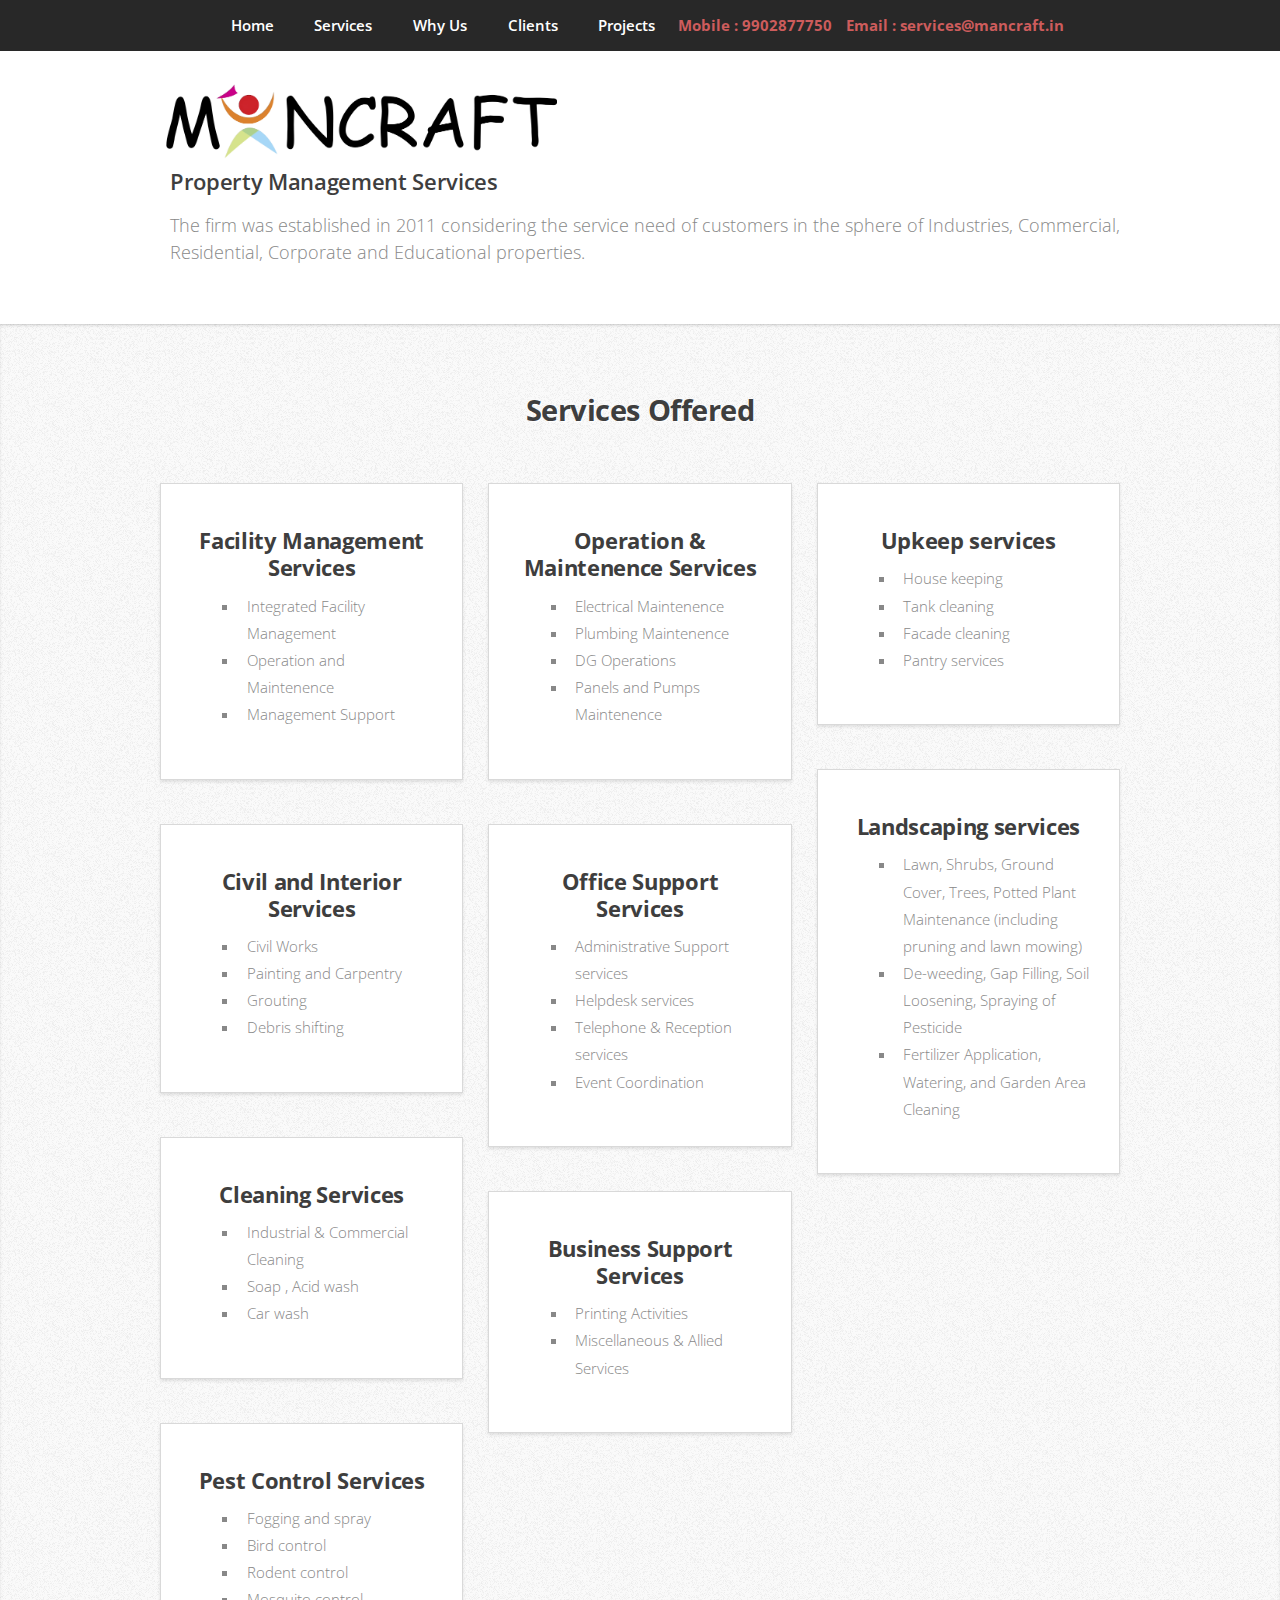
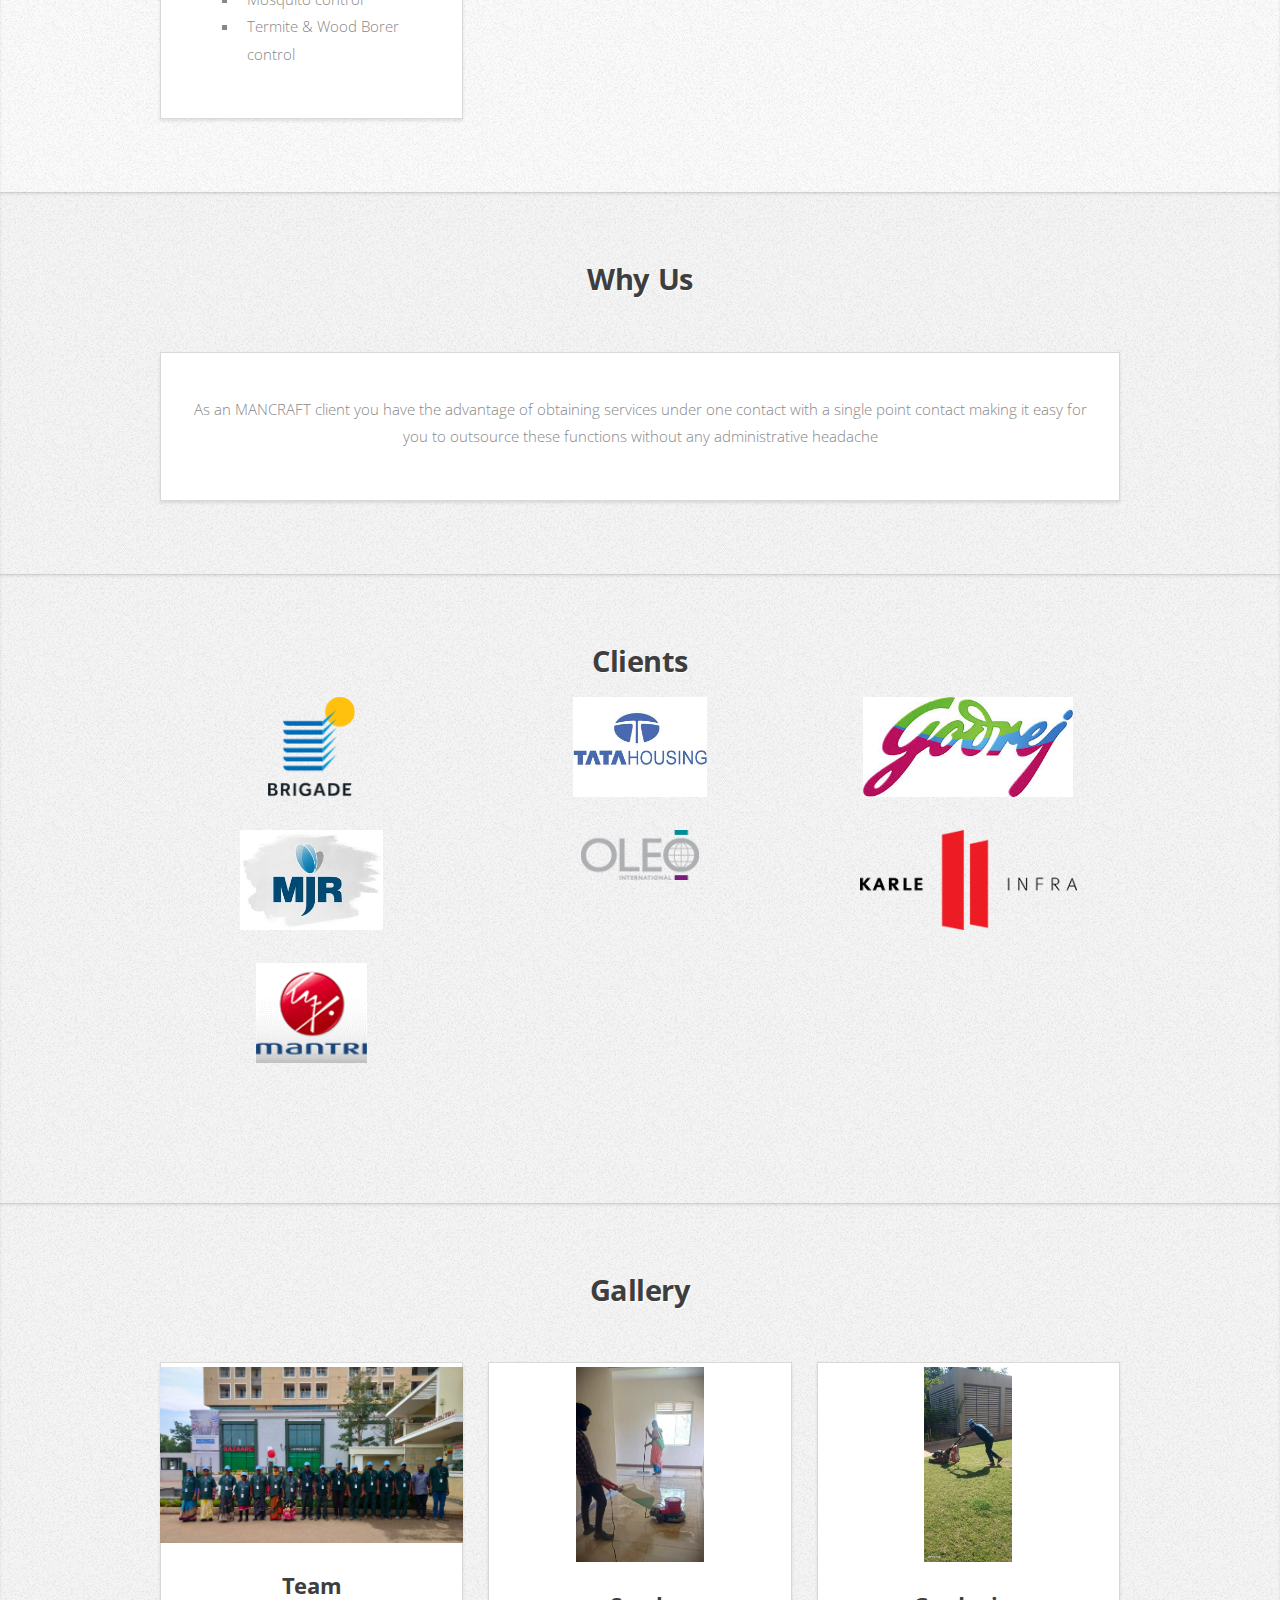
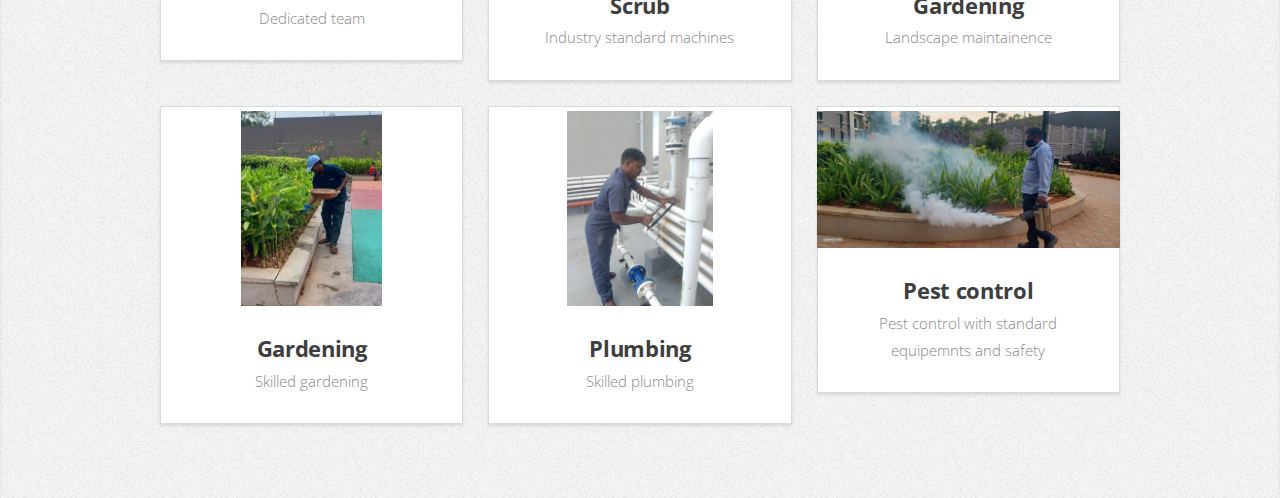
<file: index.html>
<!DOCTYPE HTML>
<!--
	Miniport by HTML5 UP
	html5up.net | @ajlkn
	Free for personal and commercial use under the CCA 3.0 license (html5up.net/license)
-->
<html>

<head>
	<title>Mancraft Property Management Services</title>
	<meta charset="utf-8" />
	<meta name="viewport" content="width=device-width, initial-scale=1, user-scalable=no" />
	<link rel="stylesheet" href="assets/css/main.css" />
	<!-- Google tag (gtag.js) -->
<script async src="https://www.googletagmanager.com/gtag/js?id=G-F5ZYDQKBVJ"></script>
<script>
  window.dataLayer = window.dataLayer || [];
  function gtag(){dataLayer.push(arguments);}
  gtag('js', new Date());

  gtag('config', 'G-F5ZYDQKBVJ');
</script>
</head>

<body class="is-preload">
	<!-- Nav -->
	<nav id="nav">

		<ul class="container">
			
			<li><a href="#Home">Home</a></li>
			<li><a href="#Services">Services</a></li>
			<li><a href="#AboutUs">Why Us</a></li>
			<li><a href="#Clients">Clients</a></li>
			<li><a href="#portfolio">Projects</a></li>
			<li>
				<div  style="font-weight: bold;color:indianred;">
					<span>Mobile : 9902877750</span>
					<span style="padding-left: 10px;">Email : services@mancraft.in</span>
				</div>
			</li>
			<li>
				
			</li>
		</ul>

	</nav>

	<!-- Home -->
	<!-- <article id="top"> -->
	<div id="Home" class="container" style="padding-top: 30px;">
		<div class="row">
			<div class="col-12 col-6-medium col-12-small">
				<img width="400px" src="images/mancraftlogo_transparent.png"
					alt="Mancraft Property Management Services" />
				<header style="padding-left: 10px;">
					<h3><strong>Property Management Services</strong></h3>
					<p>The firm was established in 2011 considering the service need of customers in the sphere of
						Industries, Commercial, Residential, Corporate and Educational properties.</p>
				</header>

			</div>
		</div>
	</div>
	<!-- </article> -->

	<!-- Work -->
	<article id="Services" class="wrapper style2">
		<div class="container">
			<header>
				<h2>Services Offered</h2>
			</header>
			<div class="row aln-left">
				<div class="col-4 col-6-medium col-12-small">
					<section class="box style1">
						<h3>Facility Management Services</h3>
						<ul class="no-bullets">
							<li>Integrated Facility Management</li>
							<li>Operation and Maintenence</li>
							<li>Management Support</li>
						</ul>
					</section>
					<section class="box style1">
						<h3>Civil and Interior Services</h3>
						<ul class="no-bullets">
							<li>Civil Works</li>
							<li>Painting and Carpentry</li>
							<li>Grouting</li>
							<li>Debris shifting</li>
						</ul>
					</section>
					<section class="box style1">
						<h3>Cleaning Services</h3>
						<ul class="no-bullets">
							<li>Industrial & Commercial Cleaning</li>
							<li>Soap , Acid wash</li>
							<li>Car wash</li>
						</ul>
					</section>
					<section class="box style1">
						<h3>Pest Control Services</h3>
						<ul class="no-bullets">
							<li>Fogging and spray</li>
							<li>Bird control</li>
							<li>Rodent control</li>
							<li>Mosquito control</li>
							<li>Termite & Wood Borer control</li>
						</ul>
					</section>
				</div>
				<div class="col-4 col-6-medium col-12-small">
					<section class="box style1">
						<h3>Operation & Maintenence Services</h3>
						<ul class="no-bullets">
							<li>Electrical Maintenence</li>
							<li>Plumbing Maintenence</li>
							<li>DG Operations</li>
							<li>Panels and Pumps Maintenence</li>
						</ul>
					</section>
					<section class="box style1">
						<h3>Office Support Services</h3>
						<ul class="no-bullets">
							<li>Administrative Support services</li>
							<li>Helpdesk services</li>
							<li>Telephone & Reception services</li>
							<li>Event Coordination</li>
						</ul>
					</section>
					<section class="box style1">
						<h3>Business Support Services</h3>
						<ul class="no-bullets">
							<li>Printing Activities</li>
							<li>Miscellaneous & Allied Services</li>
						</ul>
					</section>
				</div>
				<div class="col-4 col-6-medium col-12-small">
					<section class="box style1">
						<h3>Upkeep services</h3>
						<ul class="no-bullets">
							<li>House keeping</li>
							<li>Tank cleaning</li>
							<li>Facade cleaning</li>
							<li>Pantry services</li>
						</ul>
					</section>
					<section class="box style1">
						<h3>Landscaping services</h3>
						<ul class="no-bullets">
							<li>Lawn, Shrubs, Ground Cover, Trees, Potted Plant Maintenance (including pruning and lawn mowing)</li>
							<li>De-weeding, Gap Filling, Soil Loosening, Spraying of Pesticide</li>
							<li>Fertilizer Application, Watering, and Garden Area Cleaning</li>
						</ul>
					</section>
					
				</div>
			</div>

		</div>
	</article>
	<article id="AboutUs" class="wrapper style3">
		<div class="container">
			<header>
				<h2>Why Us</h2>

			</header>
			<section class="box style1">
				<p>As an MANCRAFT client you have the advantage of obtaining services under one contact
					with a single point contact making it easy for you to outsource these functions without any
					administrative headache</p>
			</section>
		</div>

	</article>
	<article id="Clients" class="wrapper style3">
		<div class="container">
			<header>
				<h2>Clients</h2>
				<div class="row">
					<div class="col-4">
						<img height="100px" src="images/clients/brigade.png" alt="" />
					</div>
					<div class="col-4">
						<img height="100px" src="images/clients/tata.jpeg" alt="" />
					</div>
					<div class="col-4">
						<img height="100px" src="images/clients/godrej.jpeg" alt="" />
					</div>
					<div class="col-4">
						<img height="100px" src="images/clients/mjr.jpeg" alt="" />
					</div>
					<div class="col-4">
						<img height="50px" src="images/clients/oleo.png" alt="" />
					</div>
					<div class="col-4">
						<img height="100px" src="images/clients/karle.png" alt="" />
					</div>
					<div class="col-4">
						<img height="100px" src="images/clients/mantri.gif" alt="" />
					</div>
				</div>
			</header>
		</div>
	</article>
	<!-- Portfolio -->
	<article id="portfolio" class="wrapper style3">
		<div class="container">
			<header>
				<h2>Gallery</h2>
				<p></p>
			</header>
			<div class="row">
				<div class="col-4 col-6-medium col-12-small">
					<article class="box style2">
						<a href="#" class="image featured"><img class="imgfit" src="images/gallery/team.jpg" alt="" /></a>
						<h3><a href="#">Team</a></h3>
						<p>Dedicated team</p>
					</article>
				</div>
				<div class="col-4 col-6-medium col-12-small">
					<article class="box style2">
						<a  href="#" class="image featured"><img  class="imgfit" src="images/gallery/scrub.jpg" alt="" /></a>
						<h3><a href="#">Scrub</a></h3>
						<p>Industry standard machines</p>
					</article>
				</div>
				<div class="col-4 col-6-medium col-12-small">
					<article class="box style2">
						<a href="#" class="image featured"><img class="imgfit" src="images/gallery/gardening.jpg" alt="" /></a>
						<h3><a href="#">Gardening</a></h3>
						<p>Landscape maintainence</p>
					</article>
				</div>
				<div class="col-4 col-6-medium col-12-small">
					<article class="box style2">
						<a href="#" class="image featured"><img class="imgfit" src="images/gallery//gardening-2.jpg" alt="" /></a>
						<h3><a href="#">Gardening</a></h3>
						<p>Skilled gardening</p>
					</article>
				</div>
				<div class="col-4 col-6-medium col-12-small">
					<article class="box style2">
						<a href="#" class="image featured"><img class="imgfit" src="images/gallery/plumbing.jpg" alt="" /></a>
						<h3><a href="#">Plumbing</a></h3>
						<p>Skilled plumbing</p>
					</article>
				</div>
				<div class="col-4 col-6-medium col-12-small">
					<article class="box style2">
						<a href="#" class="image featured"><img class="imgfit" src="images/gallery/pestcontrol.jpg" alt="" /></a>
						<h3><a href="#">Pest control</a></h3>
						<p>Pest control with standard equipemnts and safety</p>
					</article>
				</div>
			</div>
		</div>
	</article>


	<!-- Scripts -->
	<script src="assets/js/jquery.min.js"></script>
	<script src="assets/js/jquery.scrolly.min.js"></script>
	<script src="assets/js/browser.min.js"></script>
	<script src="assets/js/breakpoints.min.js"></script>
	<script src="assets/js/util.js"></script>
	<script src="assets/js/main.js"></script>

</body>

</html>
</file>
<file: assets/css/main.css>
@import url("https://fonts.googleapis.com/css?family=Open+Sans:300,300italic,600,600italic,700");
@import url("fontawesome-all.min.css");

/*
	Miniport by HTML5 UP
	html5up.net | @ajlkn
	Free for personal and commercial use under the CCA 3.0 license (html5up.net/license)
*/

html, body, div, span, applet, object,
iframe, h1, h2, h3, h4, h5, h6, p, blockquote,
pre, a, abbr, acronym, address, big, cite,
code, del, dfn, em, img, ins, kbd, q, s, samp,
small, strike, strong, sub, sup, tt, var, b,
u, i, center, dl, dt, dd, ol, ul, li, fieldset,
form, label, legend, table, caption, tbody,
tfoot, thead, tr, th, td, article, aside,
canvas, details, embed, figure, figcaption,
footer, header, hgroup, menu, nav, output, ruby,
section, summary, time, mark, audio, video {
	margin: 0;
	padding: 0;
	border: 0;
	font-size: 100%;
	font: inherit;
	vertical-align: baseline;}

article, aside, details, figcaption, figure,
footer, header, hgroup, menu, nav, section {
	display: block;}

body {
	line-height: 1;
}

ol, ul {
	list-style: none;
}

blockquote, q {
	quotes: none;
}

	blockquote:before, blockquote:after, q:before, q:after {
		content: '';
		content: none;
	}

table {
	border-collapse: collapse;
	border-spacing: 0;
}

body {
	-webkit-text-size-adjust: none;
}

mark {
	background-color: transparent;
	color: inherit;
}

input::-moz-focus-inner {
	border: 0;
	padding: 0;
}

input, select, textarea {
	-moz-appearance: none;
	-webkit-appearance: none;
	-ms-appearance: none;
	appearance: none;
}

/* Basic */

	html {
		box-sizing: border-box;
	}

	*, *:before, *:after {
		box-sizing: inherit;
	}

	body {
		padding-top: 3.5em;
	}

		body.is-preload *, body.is-preload *:before, body.is-preload *:after {
			-moz-animation: none !important;
			-webkit-animation: none !important;
			-ms-animation: none !important;
			animation: none !important;
			-moz-transition: none !important;
			-webkit-transition: none !important;
			-ms-transition: none !important;
			transition: none !important;
		}

	body, input, textarea, select {
		font-family: 'Open Sans', sans-serif;
		line-height: 1.85em;
		color: #888;
		font-weight: 300;
		font-size: 13pt;
	}

	a {
		-moz-transition: color .2s ease-in-out;
		-webkit-transition: color .2s ease-in-out;
		-ms-transition: color .2s ease-in-out;
		transition: color .2s ease-in-out;
		color: #43B3E0;
		text-decoration: underline;
	}

		a:hover {
			color: #43bff0 !important;
		}

		a img {
			border: 0;
		}

	b, strong {
		font-weight: 600;
		color: #3e3e3e;
	}

	i, em {
		font-style: italic;
	}

	sub {
		position: relative;
		top: 0.5em;
		font-size: 0.8em;
	}

	sup {
		position: relative;
		top: -0.5em;
		font-size: 0.8em;
	}

	blockquote {
		border-left: solid 0.75em #eee;
		padding: 1em 0 1em 1.5em;
		font-style: italic;
	}

	h1, h2, h3, h4, h5, h6 {
		color: #3e3e3e;
		margin: 0 0 0.75em 0;
	}

	h1 a, h2 a, h3 a, h4 a, h5 a, h6 a {
		text-decoration: none;
		color: inherit;
	}

	h2, h3, h4, h5, h6 {
		font-weight: 700;
	}

	h1 {
		font-size: 3.25em;
		letter-spacing: -0.025em;
		font-weight: 300;
	}

		h1 strong {
			font-weight: 700;
		}

	h2 {
		font-size: 2em;
		letter-spacing: -0.015em;
	}

	h3 {
		font-size: 1.5em;
		letter-spacing: -0.015em;
	}

	em, i {
		font-style: italic;
	}

	br.clear {
		clear: both;
	}

	hr {
		border: 0;
		border-top: solid 1px #444;
		border-top-color: rgba(0, 0, 0, 0.35);
		box-shadow: 0px 1px 0px 0px rgba(255, 255, 255, 0.1);
		height: 1px;
		margin: 3em 0;
	}

	p, ul, ol, dl, table {
		margin-bottom: 2em;
	}

	header {
		margin: 0 0 3em 0;
	}

		header > p {
			font-size: 1.25em;
			margin: 0;
		}

	footer {
		margin: 3em 0 0 0;
	}

		footer > p {
			font-size: 1.25em;
		}

/* Container */

	.container {
		margin: 0 auto;
		max-width: calc(100% - 50px);
		width: 1200px;
	}

		.container.medium {
			width: 900px;
		}

		@media screen and (max-width: 1680px) {

			.container {
				width: 1200px;
			}

				.container.medium {
					width: 900px;
				}

		}

		@media screen and (max-width: 1280px) {

			.container {
				width: 960px;
			}

				.container.medium {
					width: 720px;
				}

		}

		@media screen and (max-width: 980px) {

			.container {
				width: 100%;
			}

				.container.medium {
					width: 75%;
				}

		}

		@media screen and (max-width: 736px) {

			.container {
				width: 100%;
				max-width: calc(100% - 30px);
			}

				.container.medium {
					width: 100%;
				}

		}

/* Row */

	.row {
		display: flex;
		flex-wrap: wrap;
		box-sizing: border-box;
		align-items: stretch;
	}

		.row > * {
			box-sizing: border-box;
		}

		.row.gtr-uniform > * > :last-child {
			margin-bottom: 0;
		}

		.row.aln-left {
			justify-content: flex-start;
		}

		.row.aln-center {
			justify-content: center;
		}

		.row.aln-right {
			justify-content: flex-end;
		}

		.row.aln-top {
			align-items: flex-start;
		}

		.row.aln-middle {
			align-items: center;
		}

		.row.aln-bottom {
			align-items: flex-end;
		}

		.row > .imp {
			order: -1;
		}

		.row > .col-1 {
			width: 8.33333%;
		}

		.row > .off-1 {
			margin-left: 8.33333%;
		}

		.row > .col-2 {
			width: 16.66667%;
		}

		.row > .off-2 {
			margin-left: 16.66667%;
		}

		.row > .col-3 {
			width: 25%;
		}

		.row > .off-3 {
			margin-left: 25%;
		}

		.row > .col-4 {
			width: 33.33333%;
		}

		.row > .off-4 {
			margin-left: 33.33333%;
		}

		.row > .col-5 {
			width: 41.66667%;
		}

		.row > .off-5 {
			margin-left: 41.66667%;
		}

		.row > .col-6 {
			width: 50%;
		}

		.row > .off-6 {
			margin-left: 50%;
		}

		.row > .col-7 {
			width: 58.33333%;
		}

		.row > .off-7 {
			margin-left: 58.33333%;
		}

		.row > .col-8 {
			width: 66.66667%;
		}

		.row > .off-8 {
			margin-left: 66.66667%;
		}

		.row > .col-9 {
			width: 75%;
		}

		.row > .off-9 {
			margin-left: 75%;
		}

		.row > .col-10 {
			width: 83.33333%;
		}

		.row > .off-10 {
			margin-left: 83.33333%;
		}

		.row > .col-11 {
			width: 91.66667%;
		}

		.row > .off-11 {
			margin-left: 91.66667%;
		}

		.row > .col-12 {
			width: 100%;
		}

		.row > .off-12 {
			margin-left: 100%;
		}

		.row.gtr-0 {
			margin-top: 0px;
			margin-left: 0px;
		}

			.row.gtr-0 > * {
				padding: 0px 0 0 0px;
			}

			.row.gtr-0.gtr-uniform {
				margin-top: 0px;
			}

				.row.gtr-0.gtr-uniform > * {
					padding-top: 0px;
				}

		.row.gtr-25 {
			margin-top: -6.25px;
			margin-left: -6.25px;
		}

			.row.gtr-25 > * {
				padding: 6.25px 0 0 6.25px;
			}

			.row.gtr-25.gtr-uniform {
				margin-top: -6.25px;
			}

				.row.gtr-25.gtr-uniform > * {
					padding-top: 6.25px;
				}

		.row.gtr-50 {
			margin-top: -12.5px;
			margin-left: -12.5px;
		}

			.row.gtr-50 > * {
				padding: 12.5px 0 0 12.5px;
			}

			.row.gtr-50.gtr-uniform {
				margin-top: -12.5px;
			}

				.row.gtr-50.gtr-uniform > * {
					padding-top: 12.5px;
				}

		.row {
			margin-top: -25px;
			margin-left: -25px;
		}

			.row > * {
				padding: 25px 0 0 25px;
			}

			.row.gtr-uniform {
				margin-top: -25px;
			}

				.row.gtr-uniform > * {
					padding-top: 25px;
				}

		.row.gtr-150 {
			margin-top: -37.5px;
			margin-left: -37.5px;
		}

			.row.gtr-150 > * {
				padding: 37.5px 0 0 37.5px;
			}

			.row.gtr-150.gtr-uniform {
				margin-top: -37.5px;
			}

				.row.gtr-150.gtr-uniform > * {
					padding-top: 37.5px;
				}

		.row.gtr-200 {
			margin-top: -50px;
			margin-left: -50px;
		}

			.row.gtr-200 > * {
				padding: 50px 0 0 50px;
			}

			.row.gtr-200.gtr-uniform {
				margin-top: -50px;
			}

				.row.gtr-200.gtr-uniform > * {
					padding-top: 50px;
				}

		@media screen and (max-width: 1680px) {

			.row {
				display: flex;
				flex-wrap: wrap;
				box-sizing: border-box;
				align-items: stretch;
			}

				.row > * {
					box-sizing: border-box;
				}

				.row.gtr-uniform > * > :last-child {
					margin-bottom: 0;
				}

				.row.aln-left {
					justify-content: flex-start;
				}

				.row.aln-center {
					justify-content: center;
				}

				.row.aln-right {
					justify-content: flex-end;
				}

				.row.aln-top {
					align-items: flex-start;
				}

				.row.aln-middle {
					align-items: center;
				}

				.row.aln-bottom {
					align-items: flex-end;
				}

				.row > .imp-xlarge {
					order: -1;
				}

				.row > .col-1-xlarge {
					width: 8.33333%;
				}

				.row > .off-1-xlarge {
					margin-left: 8.33333%;
				}

				.row > .col-2-xlarge {
					width: 16.66667%;
				}

				.row > .off-2-xlarge {
					margin-left: 16.66667%;
				}

				.row > .col-3-xlarge {
					width: 25%;
				}

				.row > .off-3-xlarge {
					margin-left: 25%;
				}

				.row > .col-4-xlarge {
					width: 33.33333%;
				}

				.row > .off-4-xlarge {
					margin-left: 33.33333%;
				}

				.row > .col-5-xlarge {
					width: 41.66667%;
				}

				.row > .off-5-xlarge {
					margin-left: 41.66667%;
				}

				.row > .col-6-xlarge {
					width: 50%;
				}

				.row > .off-6-xlarge {
					margin-left: 50%;
				}

				.row > .col-7-xlarge {
					width: 58.33333%;
				}

				.row > .off-7-xlarge {
					margin-left: 58.33333%;
				}

				.row > .col-8-xlarge {
					width: 66.66667%;
				}

				.row > .off-8-xlarge {
					margin-left: 66.66667%;
				}

				.row > .col-9-xlarge {
					width: 75%;
				}

				.row > .off-9-xlarge {
					margin-left: 75%;
				}

				.row > .col-10-xlarge {
					width: 83.33333%;
				}

				.row > .off-10-xlarge {
					margin-left: 83.33333%;
				}

				.row > .col-11-xlarge {
					width: 91.66667%;
				}

				.row > .off-11-xlarge {
					margin-left: 91.66667%;
				}

				.row > .col-12-xlarge {
					width: 100%;
				}

				.row > .off-12-xlarge {
					margin-left: 100%;
				}

				.row.gtr-0 {
					margin-top: 0px;
					margin-left: 0px;
				}

					.row.gtr-0 > * {
						padding: 0px 0 0 0px;
					}

					.row.gtr-0.gtr-uniform {
						margin-top: 0px;
					}

						.row.gtr-0.gtr-uniform > * {
							padding-top: 0px;
						}

				.row.gtr-25 {
					margin-top: -6.25px;
					margin-left: -6.25px;
				}

					.row.gtr-25 > * {
						padding: 6.25px 0 0 6.25px;
					}

					.row.gtr-25.gtr-uniform {
						margin-top: -6.25px;
					}

						.row.gtr-25.gtr-uniform > * {
							padding-top: 6.25px;
						}

				.row.gtr-50 {
					margin-top: -12.5px;
					margin-left: -12.5px;
				}

					.row.gtr-50 > * {
						padding: 12.5px 0 0 12.5px;
					}

					.row.gtr-50.gtr-uniform {
						margin-top: -12.5px;
					}

						.row.gtr-50.gtr-uniform > * {
							padding-top: 12.5px;
						}

				.row {
					margin-top: -25px;
					margin-left: -25px;
				}

					.row > * {
						padding: 25px 0 0 25px;
					}

					.row.gtr-uniform {
						margin-top: -25px;
					}

						.row.gtr-uniform > * {
							padding-top: 25px;
						}

				.row.gtr-150 {
					margin-top: -37.5px;
					margin-left: -37.5px;
				}

					.row.gtr-150 > * {
						padding: 37.5px 0 0 37.5px;
					}

					.row.gtr-150.gtr-uniform {
						margin-top: -37.5px;
					}

						.row.gtr-150.gtr-uniform > * {
							padding-top: 37.5px;
						}

				.row.gtr-200 {
					margin-top: -50px;
					margin-left: -50px;
				}

					.row.gtr-200 > * {
						padding: 50px 0 0 50px;
					}

					.row.gtr-200.gtr-uniform {
						margin-top: -50px;
					}

						.row.gtr-200.gtr-uniform > * {
							padding-top: 50px;
						}

		}

		@media screen and (max-width: 1280px) {

			.row {
				display: flex;
				flex-wrap: wrap;
				box-sizing: border-box;
				align-items: stretch;
			}

				.row > * {
					box-sizing: border-box;
				}

				.row.gtr-uniform > * > :last-child {
					margin-bottom: 0;
				}

				.row.aln-left {
					justify-content: flex-start;
				}

				.row.aln-center {
					justify-content: center;
				}

				.row.aln-right {
					justify-content: flex-end;
				}

				.row.aln-top {
					align-items: flex-start;
				}

				.row.aln-middle {
					align-items: center;
				}

				.row.aln-bottom {
					align-items: flex-end;
				}

				.row > .imp-large {
					order: -1;
				}

				.row > .col-1-large {
					width: 8.33333%;
				}

				.row > .off-1-large {
					margin-left: 8.33333%;
				}

				.row > .col-2-large {
					width: 16.66667%;
				}

				.row > .off-2-large {
					margin-left: 16.66667%;
				}

				.row > .col-3-large {
					width: 25%;
				}

				.row > .off-3-large {
					margin-left: 25%;
				}

				.row > .col-4-large {
					width: 33.33333%;
				}

				.row > .off-4-large {
					margin-left: 33.33333%;
				}

				.row > .col-5-large {
					width: 41.66667%;
				}

				.row > .off-5-large {
					margin-left: 41.66667%;
				}

				.row > .col-6-large {
					width: 50%;
				}

				.row > .off-6-large {
					margin-left: 50%;
				}

				.row > .col-7-large {
					width: 58.33333%;
				}

				.row > .off-7-large {
					margin-left: 58.33333%;
				}

				.row > .col-8-large {
					width: 66.66667%;
				}

				.row > .off-8-large {
					margin-left: 66.66667%;
				}

				.row > .col-9-large {
					width: 75%;
				}

				.row > .off-9-large {
					margin-left: 75%;
				}

				.row > .col-10-large {
					width: 83.33333%;
				}

				.row > .off-10-large {
					margin-left: 83.33333%;
				}

				.row > .col-11-large {
					width: 91.66667%;
				}

				.row > .off-11-large {
					margin-left: 91.66667%;
				}

				.row > .col-12-large {
					width: 100%;
				}

				.row > .off-12-large {
					margin-left: 100%;
				}

				.row.gtr-0 {
					margin-top: 0px;
					margin-left: 0px;
				}

					.row.gtr-0 > * {
						padding: 0px 0 0 0px;
					}

					.row.gtr-0.gtr-uniform {
						margin-top: 0px;
					}

						.row.gtr-0.gtr-uniform > * {
							padding-top: 0px;
						}

				.row.gtr-25 {
					margin-top: -6.25px;
					margin-left: -6.25px;
				}

					.row.gtr-25 > * {
						padding: 6.25px 0 0 6.25px;
					}

					.row.gtr-25.gtr-uniform {
						margin-top: -6.25px;
					}

						.row.gtr-25.gtr-uniform > * {
							padding-top: 6.25px;
						}

				.row.gtr-50 {
					margin-top: -12.5px;
					margin-left: -12.5px;
				}

					.row.gtr-50 > * {
						padding: 12.5px 0 0 12.5px;
					}

					.row.gtr-50.gtr-uniform {
						margin-top: -12.5px;
					}

						.row.gtr-50.gtr-uniform > * {
							padding-top: 12.5px;
						}

				.row {
					margin-top: -25px;
					margin-left: -25px;
				}

					.row > * {
						padding: 25px 0 0 25px;
					}

					.row.gtr-uniform {
						margin-top: -25px;
					}

						.row.gtr-uniform > * {
							padding-top: 25px;
						}

				.row.gtr-150 {
					margin-top: -37.5px;
					margin-left: -37.5px;
				}

					.row.gtr-150 > * {
						padding: 37.5px 0 0 37.5px;
					}

					.row.gtr-150.gtr-uniform {
						margin-top: -37.5px;
					}

						.row.gtr-150.gtr-uniform > * {
							padding-top: 37.5px;
						}

				.row.gtr-200 {
					margin-top: -50px;
					margin-left: -50px;
				}

					.row.gtr-200 > * {
						padding: 50px 0 0 50px;
					}

					.row.gtr-200.gtr-uniform {
						margin-top: -50px;
					}

						.row.gtr-200.gtr-uniform > * {
							padding-top: 50px;
						}

		}

		@media screen and (max-width: 980px) {

			.row {
				display: flex;
				flex-wrap: wrap;
				box-sizing: border-box;
				align-items: stretch;
			}

				.row > * {
					box-sizing: border-box;
				}

				.row.gtr-uniform > * > :last-child {
					margin-bottom: 0;
				}

				.row.aln-left {
					justify-content: flex-start;
				}

				.row.aln-center {
					justify-content: center;
				}

				.row.aln-right {
					justify-content: flex-end;
				}

				.row.aln-top {
					align-items: flex-start;
				}

				.row.aln-middle {
					align-items: center;
				}

				.row.aln-bottom {
					align-items: flex-end;
				}

				.row > .imp-medium {
					order: -1;
				}

				.row > .col-1-medium {
					width: 8.33333%;
				}

				.row > .off-1-medium {
					margin-left: 8.33333%;
				}

				.row > .col-2-medium {
					width: 16.66667%;
				}

				.row > .off-2-medium {
					margin-left: 16.66667%;
				}

				.row > .col-3-medium {
					width: 25%;
				}

				.row > .off-3-medium {
					margin-left: 25%;
				}

				.row > .col-4-medium {
					width: 33.33333%;
				}

				.row > .off-4-medium {
					margin-left: 33.33333%;
				}

				.row > .col-5-medium {
					width: 41.66667%;
				}

				.row > .off-5-medium {
					margin-left: 41.66667%;
				}

				.row > .col-6-medium {
					width: 50%;
				}

				.row > .off-6-medium {
					margin-left: 50%;
				}

				.row > .col-7-medium {
					width: 58.33333%;
				}

				.row > .off-7-medium {
					margin-left: 58.33333%;
				}

				.row > .col-8-medium {
					width: 66.66667%;
				}

				.row > .off-8-medium {
					margin-left: 66.66667%;
				}

				.row > .col-9-medium {
					width: 75%;
				}

				.row > .off-9-medium {
					margin-left: 75%;
				}

				.row > .col-10-medium {
					width: 83.33333%;
				}

				.row > .off-10-medium {
					margin-left: 83.33333%;
				}

				.row > .col-11-medium {
					width: 91.66667%;
				}

				.row > .off-11-medium {
					margin-left: 91.66667%;
				}

				.row > .col-12-medium {
					width: 100%;
				}

				.row > .off-12-medium {
					margin-left: 100%;
				}

				.row.gtr-0 {
					margin-top: 0px;
					margin-left: 0px;
				}

					.row.gtr-0 > * {
						padding: 0px 0 0 0px;
					}

					.row.gtr-0.gtr-uniform {
						margin-top: 0px;
					}

						.row.gtr-0.gtr-uniform > * {
							padding-top: 0px;
						}

				.row.gtr-25 {
					margin-top: -6.25px;
					margin-left: -6.25px;
				}

					.row.gtr-25 > * {
						padding: 6.25px 0 0 6.25px;
					}

					.row.gtr-25.gtr-uniform {
						margin-top: -6.25px;
					}

						.row.gtr-25.gtr-uniform > * {
							padding-top: 6.25px;
						}

				.row.gtr-50 {
					margin-top: -12.5px;
					margin-left: -12.5px;
				}

					.row.gtr-50 > * {
						padding: 12.5px 0 0 12.5px;
					}

					.row.gtr-50.gtr-uniform {
						margin-top: -12.5px;
					}

						.row.gtr-50.gtr-uniform > * {
							padding-top: 12.5px;
						}

				.row {
					margin-top: -25px;
					margin-left: -25px;
				}

					.row > * {
						padding: 25px 0 0 25px;
					}

					.row.gtr-uniform {
						margin-top: -25px;
					}

						.row.gtr-uniform > * {
							padding-top: 25px;
						}

				.row.gtr-150 {
					margin-top: -37.5px;
					margin-left: -37.5px;
				}

					.row.gtr-150 > * {
						padding: 37.5px 0 0 37.5px;
					}

					.row.gtr-150.gtr-uniform {
						margin-top: -37.5px;
					}

						.row.gtr-150.gtr-uniform > * {
							padding-top: 37.5px;
						}

				.row.gtr-200 {
					margin-top: -50px;
					margin-left: -50px;
				}

					.row.gtr-200 > * {
						padding: 50px 0 0 50px;
					}

					.row.gtr-200.gtr-uniform {
						margin-top: -50px;
					}

						.row.gtr-200.gtr-uniform > * {
							padding-top: 50px;
						}

		}

		@media screen and (max-width: 736px) {

			.row {
				display: flex;
				flex-wrap: wrap;
				box-sizing: border-box;
				align-items: stretch;
			}

				.row > * {
					box-sizing: border-box;
				}

				.row.gtr-uniform > * > :last-child {
					margin-bottom: 0;
				}

				.row.aln-left {
					justify-content: flex-start;
				}

				.row.aln-center {
					justify-content: center;
				}

				.row.aln-right {
					justify-content: flex-end;
				}

				.row.aln-top {
					align-items: flex-start;
				}

				.row.aln-middle {
					align-items: center;
				}

				.row.aln-bottom {
					align-items: flex-end;
				}

				.row > .imp-small {
					order: -1;
				}

				.row > .col-1-small {
					width: 8.33333%;
				}

				.row > .off-1-small {
					margin-left: 8.33333%;
				}

				.row > .col-2-small {
					width: 16.66667%;
				}

				.row > .off-2-small {
					margin-left: 16.66667%;
				}

				.row > .col-3-small {
					width: 25%;
				}

				.row > .off-3-small {
					margin-left: 25%;
				}

				.row > .col-4-small {
					width: 33.33333%;
				}

				.row > .off-4-small {
					margin-left: 33.33333%;
				}

				.row > .col-5-small {
					width: 41.66667%;
				}

				.row > .off-5-small {
					margin-left: 41.66667%;
				}

				.row > .col-6-small {
					width: 50%;
				}

				.row > .off-6-small {
					margin-left: 50%;
				}

				.row > .col-7-small {
					width: 58.33333%;
				}

				.row > .off-7-small {
					margin-left: 58.33333%;
				}

				.row > .col-8-small {
					width: 66.66667%;
				}

				.row > .off-8-small {
					margin-left: 66.66667%;
				}

				.row > .col-9-small {
					width: 75%;
				}

				.row > .off-9-small {
					margin-left: 75%;
				}

				.row > .col-10-small {
					width: 83.33333%;
				}

				.row > .off-10-small {
					margin-left: 83.33333%;
				}

				.row > .col-11-small {
					width: 91.66667%;
				}

				.row > .off-11-small {
					margin-left: 91.66667%;
				}

				.row > .col-12-small {
					width: 100%;
				}

				.row > .off-12-small {
					margin-left: 100%;
				}

				.row.gtr-0 {
					margin-top: 0px;
					margin-left: 0px;
				}

					.row.gtr-0 > * {
						padding: 0px 0 0 0px;
					}

					.row.gtr-0.gtr-uniform {
						margin-top: 0px;
					}

						.row.gtr-0.gtr-uniform > * {
							padding-top: 0px;
						}

				.row.gtr-25 {
					margin-top: -3.75px;
					margin-left: -3.75px;
				}

					.row.gtr-25 > * {
						padding: 3.75px 0 0 3.75px;
					}

					.row.gtr-25.gtr-uniform {
						margin-top: -3.75px;
					}

						.row.gtr-25.gtr-uniform > * {
							padding-top: 3.75px;
						}

				.row.gtr-50 {
					margin-top: -7.5px;
					margin-left: -7.5px;
				}

					.row.gtr-50 > * {
						padding: 7.5px 0 0 7.5px;
					}

					.row.gtr-50.gtr-uniform {
						margin-top: -7.5px;
					}

						.row.gtr-50.gtr-uniform > * {
							padding-top: 7.5px;
						}

				.row {
					margin-top: -15px;
					margin-left: -15px;
				}

					.row > * {
						padding: 15px 0 0 15px;
					}

					.row.gtr-uniform {
						margin-top: -15px;
					}

						.row.gtr-uniform > * {
							padding-top: 15px;
						}

				.row.gtr-150 {
					margin-top: -22.5px;
					margin-left: -22.5px;
				}

					.row.gtr-150 > * {
						padding: 22.5px 0 0 22.5px;
					}

					.row.gtr-150.gtr-uniform {
						margin-top: -22.5px;
					}

						.row.gtr-150.gtr-uniform > * {
							padding-top: 22.5px;
						}

				.row.gtr-200 {
					margin-top: -30px;
					margin-left: -30px;
				}

					.row.gtr-200 > * {
						padding: 30px 0 0 30px;
					}

					.row.gtr-200.gtr-uniform {
						margin-top: -30px;
					}

						.row.gtr-200.gtr-uniform > * {
							padding-top: 30px;
						}

		}

/* Form */

	form label {
		color: #3e3e3e;
		font-weight: 700;
		display: block;
		margin: 0 0 0.5em 0;
	}

	form input[type=text],
	form input[type=email],
	form input[type=password],
	form select,
	form textarea {
		-moz-transition: background .2s ease-in-out, box-shadow .2s ease-in-out;
		-webkit-transition: background .2s ease-in-out, box-shadow .2s ease-in-out;
		-ms-transition: background .2s ease-in-out, box-shadow .2s ease-in-out;
		transition: background .2s ease-in-out, box-shadow .2s ease-in-out;
		-webkit-appearance: none;
		display: block;
		border: 0;
		padding: 0.75em;
		font-size: 1em;
		border-radius: 8px;
		border: solid 1px #ddd;
		background: #fff;
		color: #bbb;
		box-shadow: inset 0px 2px 3px 1px rgba(0, 0, 0, 0.05), 0px 1px 0px 0px rgba(255, 255, 255, 0.025);
		width: 100%;
	}

		form input[type=text]:focus,
		form input[type=email]:focus,
		form input[type=password]:focus,
		form select:focus,
		form textarea:focus {
			background: #fafafa;
			box-shadow: inset 0px 2px 5px 0px rgba(0, 0, 0, 0.05), 0px 1px 0px 0px rgba(255, 255, 255, 0.025), inset 0px 0px 2px 1px #43bff0;
		}

	form textarea {
		height: 15em;
	}

	form .actions:last-child {
		margin-bottom: 0;
	}

	form ::-webkit-input-placeholder {
		color: #555 !important;
	}

	form :-moz-placeholder {
		color: #555 !important;
	}

	form ::-moz-placeholder {
		color: #555 !important;
	}

	form :-ms-input-placeholder {
		color: #555 !important;
	}

	form ::-moz-focus-inner {
		border: 0;
	}

/* Tables */

	table {
		width: 100%;
	}

		table.default {
			width: 100%;
		}

			table.default tr {
				border-top: solid 1px #eee;
			}

				table.default tr:first-child {
					border-top: 0;
				}

			table.default td {
				padding: 0.5em 1em 0.5em 1em;
			}

			table.default th {
				text-align: left;
				padding: 0.5em 1em 0.5em 1em;
				font-weight: 600;
				margin: 0 0 1em 0;
			}

			table.default thead {
				background: #4f4f4f;
				color: #fff;
			}

/* Section/Article */

	section, article {
		margin-bottom: 3em;
	}

	section > :last-child,
	article > :last-child,
	section:last-child,
	article:last-child {
		margin-bottom: 0;
	}

/* Image */

	.image {
		display: inline-block;
		position: relative;
	}

		.image img {
			display: block;
			width: 100%;
		}

		.image.fit {
			display: block;
			width: 100%;
		}

		.image.featured {
			display: block;
			width: 100%;
			margin: 0 0 2em 0;
		}

		.image.left {
			float: left;
			margin: 0 2em 2em 0;
		}

		.image.centered {
			display: block;
			margin: 0 0 2em 0;
		}

			.image.centered img {
				margin: 0 auto;
				width: auto;
			}

/* Button */

	input[type="button"],
	input[type="submit"],
	input[type="reset"],
	button,
	.button {
		background-image: url("images/bg.png"), -moz-linear-gradient(top, rgba(0, 0, 0, 0), rgba(0, 0, 0, 0.2));
		background-image: url("images/bg.png"), -webkit-linear-gradient(top, rgba(0, 0, 0, 0), rgba(0, 0, 0, 0.2));
		background-image: url("images/bg.png"), -ms-linear-gradient(top, rgba(0, 0, 0, 0), rgba(0, 0, 0, 0.2));
		background-image: url("images/bg.png"), linear-gradient(top, rgba(0, 0, 0, 0), rgba(0, 0, 0, 0.2));
		-moz-transition: background-color .2s ease-in-out;
		-webkit-transition: background-color .2s ease-in-out;
		-ms-transition: background-color .2s ease-in-out;
		transition: background-color .2s ease-in-out;
		-webkit-appearance: none;
		position: relative;
		display: inline-block;
		color: #fff !important;
		text-decoration: none;
		font-weight: 700;
		border: 0;
		outline: 0;
		cursor: pointer;
		border-radius: 8px;
		text-shadow: -1px -1px 0.5px rgba(0, 0, 0, 0.5);
		overflow: hidden;
		box-shadow: inset 0px 0px 0px 1px rgba(0, 0, 0, 0.5), inset 0px 2px 1px 0px rgba(255, 255, 255, 0.75);
		background-color: #43B3E0;
		padding: 1em 2.35em 1em 2.35em;
		font-size: 1.1em;
		max-width: 24em;
	}

		input[type="button"]:hover,
		input[type="submit"]:hover,
		input[type="reset"]:hover,
		button:hover,
		.button:hover {
			background-color: #43bff0;
			color: #fff !important;
		}

		input[type="button"]:active,
		input[type="submit"]:active,
		input[type="reset"]:active,
		button:active,
		.button:active {
			background-color: #3BA8D3;
			top: 1px;
		}

		input[type="button"].large,
		input[type="submit"].large,
		input[type="reset"].large,
		button.large,
		.button.large {
			font-size: 1.5em;
			letter-spacing: -0.025em;
		}

		input[type="button"].alt,
		input[type="submit"].alt,
		input[type="reset"].alt,
		button.alt,
		.button.alt {
			background-color: #444;
			box-shadow: inset 0px 0px 0px 1px #242424, inset 0px 2px 1px 0px rgba(255, 255, 255, 0.2);
		}

			input[type="button"].alt:hover,
			input[type="submit"].alt:hover,
			input[type="reset"].alt:hover,
			button.alt:hover,
			.button.alt:hover {
				background-color: #4f4f4f;
				color: #fff !important;
			}

			input[type="button"].alt:active,
			input[type="submit"].alt:active,
			input[type="reset"].alt:active,
			button.alt:active,
			.button.alt:active {
				background-color: #3f3f3f;
			}

/* List */

	ul {
		list-style: disc;
		padding-left: 1em;
	}

		ul li {
			padding-left: 0.5em;
		}

	ol {
		list-style: decimal;
		padding-left: 1.25em;
	}

		ol li {
			padding-left: 0.25em;
		}

/* Social */

	ul.social {
		cursor: default;
		margin: 0;
		list-style: none;
		padding-left: 0;
	}

		ul.social li {
			position: relative;
			display: inline-block;
			margin: 0.25em;
			top: 0;
			padding-left: 0;
		}

			ul.social li a {
				-moz-transition: top .2s ease-in-out;
				-webkit-transition: top .2s ease-in-out;
				-ms-transition: top .2s ease-in-out;
				transition: top .2s ease-in-out;
				display: block;
				width: 48px;
				height: 48px;
				border-radius: 6px;
				top: 0;
				position: relative;
			}

				ul.social li a:before {
					background-image: url("images/bg.png"), -moz-linear-gradient(top, rgba(0, 0, 0, 0), rgba(0, 0, 0, 0.2));
					background-image: url("images/bg.png"), -webkit-linear-gradient(top, rgba(0, 0, 0, 0), rgba(0, 0, 0, 0.2));
					background-image: url("images/bg.png"), -ms-linear-gradient(top, rgba(0, 0, 0, 0), rgba(0, 0, 0, 0.2));
					background-image: url("images/bg.png"), linear-gradient(top, rgba(0, 0, 0, 0), rgba(0, 0, 0, 0.2));
					-moz-transition: background-color .2s ease-in-out;
					-webkit-transition: background-color .2s ease-in-out;
					-ms-transition: background-color .2s ease-in-out;
					transition: background-color .2s ease-in-out;
					background-color: #444;
					border-radius: 6px;
					box-shadow: inset 0px 0px 0px 1px #282828, inset 0px 2px 1px 0px rgba(255, 255, 255, 0.1);
					color: #2E2E2E !important;
					display: block;
					font-size: 26px;
					height: 48px;
					line-height: 48px;
					text-align: center;
					outline: 0;
					overflow: hidden;
					text-shadow: 1px 1px 0px rgba(255, 255, 255, 0.1);
					width: 48px;
				}

				ul.social li a.fa-twitter {
					background-color: #2DAAE4;
				}

				ul.social li a.fa-facebook-f {
					background-color: #3C5A98;
				}

				ul.social li a.fa-dribbble {
					background-color: #C4376B;
				}

				ul.social li a.fa-linkedin-in {
					background-color: #006599;
				}

				ul.social li a.fa-tumblr {
					background-color: #51718A;
				}

				ul.social li a.fa-google-plus {
					background-color: #DA2713;
				}

				ul.social li a.fa-github {
					background-color: #FAFAFA;
				}

				ul.social li a.fa-rss {
					background-color: #F2600B;
				}

				ul.social li a.fa-instagram {
					background-color: #E0D7C8;
				}

				ul.social li a.fa-foursquare {
					background-color: #39A3D4;
				}

				ul.social li a.fa-skype {
					background-color: #10BEF1;
				}

				ul.social li a.fa-soundcloud {
					background-color: #FE5419;
				}

				ul.social li a.fa-youtube {
					background-color: #BF2E25;
				}

				ul.social li a.fa-blogger {
					background-color: #FF6501;
				}

				ul.social li a.fa-flickr {
					background-color: #0062DB;
				}

				ul.social li a.fa-vimeo {
					background-color: #4C8AB0;
				}

				ul.social li a:hover {
					top: -5px;
				}

					ul.social li a:hover:before {
						background-color: transparent;
					}

/* Actions */

	ul.actions {
		list-style: none;
		padding-left: 0;
	}

		ul.actions li {
			display: inline-block;
			margin: 0 0 0 1em;
			padding-left: 0;
		}

			ul.actions li:first-child {
				margin-left: 0;
			}

/* Box */

	.box {
		background: #fff;
		box-shadow: inset 0px 0px 0px 1px rgba(0, 0, 0, 0.15), 0px 2px 3px 0px rgba(0, 0, 0, 0.1);
		text-align: center;
		padding: 2em;
	}

		.box.style1 {
			padding: 3em 2em 3.5em 2em;
		}

			.box.style1 h3 {
				margin-bottom: 0.5em;
			}

		.box.style2 h3 {
			margin-bottom: 0.25em;
		}

		.box.style2 .image {
			position: relative;
			left: 2em;
			top: 2em;
			margin: -4em 0 4em -4em;
			width: auto;
		}

/* Icons */

	.icon {
		text-decoration: none;
		text-decoration: none;
	}

		.icon:before {
			-moz-osx-font-smoothing: grayscale;
			-webkit-font-smoothing: antialiased;
			display: inline-block;
			font-style: normal;
			font-variant: normal;
			text-rendering: auto;
			line-height: 1;
			text-transform: none !important;
			font-family: 'Font Awesome 5 Free';
			font-weight: 400;
		}

		.icon:before {
			font-size: 1.25em;
		}

		.icon > .label {
			display: none;
		}

		.icon.solid:before {
			font-weight: 900;
		}

		.icon.brands:before {
			font-family: 'Font Awesome 5 Brands';
		}

		.icon.featured {
			color: #EA8A95;
			display: block;
			margin: 0 0 1.5em 0;
			cursor: default;
		}

			.icon.featured:before {
				font-size: 6em;
			}

/* Wrappers */

	.wrapper {
		background-image: url("images/bg.png");
		box-shadow: inset 0px 1px 0px 0px rgba(0, 0, 0, 0.05), inset 0px 2px 3px 0px rgba(0, 0, 0, 0.1);
		padding: 3em 0 8em 0;
		text-align: center;
	}

		.wrapper.style1 {
			background-image: none;
			background-color: #fff;
		}

		.wrapper.style2 {
			background-color: #fafafa;
			text-shadow: 1px 1px 0px #fff;
		}

		.wrapper.style3 {
			background-color: #f4f4f4;
			text-shadow: 1px 1px 0px #fff;
		}

		.wrapper.style4 {
			background-color: #303030;
			color: #999;
			text-shadow: -1px -1px 0px #181818;
		}

			.wrapper.style4 h1, .wrapper.style4 h2, .wrapper.style4 h3, .wrapper.style4 h4, .wrapper.style4 h5, .wrapper.style4 h6 {
				color: #fff;
			}

			.wrapper.style4 form input[type=text],
			.wrapper.style4 form input[type=password],
			.wrapper.style4 form select,
			.wrapper.style4 form textarea {
				border: none;
				background: #282828;
			}

				.wrapper.style4 form input[type=text]:focus,
				.wrapper.style4 form input[type=password]:focus,
				.wrapper.style4 form select:focus,
				.wrapper.style4 form textarea:focus {
					background: #252525;
				}

/* Nav */

	#nav {
		background-color: #282828;
		text-align: center;
		position: fixed;
		left: 0;
		top: 0;
		width: 100%;
		z-index: 10000;
		cursor: default;
		height: 3.5em;
		line-height: 3.5em;
	}

		#nav ul {
			margin-bottom: 0;
			list-style: none;
			padding-left: 0;
		}

		#nav li {
			display: inline-block;
			padding-left: 0;
		}

		#nav a {
			-moz-transition: background-color .2s ease-in-out;
			-webkit-transition: background-color .2s ease-in-out;
			-ms-transition: background-color .2s ease-in-out;
			transition: background-color .2s ease-in-out;
			position: relative;
			display: block;
			color: #fff;
			text-decoration: none;
			outline: 0;
			font-weight: 600;
			border-radius: 8px;
			color: #fff;
			height: 2.5em;
			line-height: 2.5em;
			padding: 0 1.25em;
		}

			#nav a:hover {
				color: #fff !important;
				background: #383838;
			}

			#nav a.active {
				background: #484848;
			}

				#nav a.active:before {
					content: '';
					display: block;
					position: absolute;
					bottom: -0.6em;
					left: 50%;
					margin-left: -0.75em;
					border-left: solid 0.75em transparent;
					border-right: solid 0.75em transparent;
					border-top: solid 0.6em #282828;
				}

/* Articles */

	body > article {
		margin-bottom: 0;
	}

	#top {
		padding: 10em 0 10em 0;
		text-align: left;
	}

		#top .image {
			border-radius: 100%;
			width: 20em;
			height: 20em;
			margin: 0;
		}

			#top .image img {
				border-radius: 100%;
			}

		#top h1 {
			margin-top: 0.35em;
		}

		#top p {
			font-size: 1.5em;
			line-height: 1.75em;
		}

			#top p a {
				color: inherit;
			}

	#contact footer {
		font-size: 0.9em;
	}

/* Copyright */

	#copyright {
		color: #666;
		font-size: 1em;
		line-height: 1em;
		list-style: none;
		padding-left: 0;
		margin-bottom: 0;
	}

		#copyright li {
			display: inline-block;
			border-left: solid 1px rgba(0, 0, 0, 0.5);
			box-shadow: -1px 0px 0px 0px rgba(255, 255, 255, 0.1);
			padding: 0 0 0 1em;
			margin: 0 0 0 1em;
		}

			#copyright li:first-child {
				border: 0;
				box-shadow: none;
				padding-left: 0;
				margin-left: 0;
			}

		#copyright a {
			-moz-transition: color .2s ease-in-out;
			-webkit-transition: color .2s ease-in-out;
			-ms-transition: color .2s ease-in-out;
			transition: color .2s ease-in-out;
			color: inherit;
		}

			#copyright a:hover {
				color: #777;
			}

/* Large */

	@media screen and (max-width: 1280px) {

		/* Basic */

			body {
				font-size: 11pt;
			}

			input, textarea, select {
				font-size: 11pt;
			}

			header {
				margin: 0 0 4em 0;
			}

		/* Wrappers */

			.wrapper {
				padding: 5em 0 5em 0;
				text-align: center;
			}

				.wrapper.style4 .row-special {
					margin: 2em 0 0 0;
					padding: 2em 0 2em 0;
				}

		/* Articles */

			#top {
				padding: 8em 0;
			}

				#top .image {
					width: 24em;
					height: 24em;
					margin: 0;
				}

	}

/* Medium */

	@media screen and (max-width: 980px) {

		/* Articles */

			#top {
				text-align: center;
				padding: 5em 0;
			}

				#top .image {
					margin: 0 auto 2em auto;
				}

	}

/* Small */

	@media screen and (max-width: 736px) {

		/* Basic */

			body {
				padding-top: 44px;
			}

			body, input, textarea, select {
				line-height: 1.75em;
				font-size: 10pt;
				letter-spacing: 0;
			}

			h1, h2, h3, h4, h5, h6 {
				font-size: 1 em;
				margin: 0 0 0.4em 0;
			}

			h1 {
				font-size: 2.20em;
				line-height: 1.25em;
			}

			header {
				margin: 0 0 2em 0;
			}

				header > p {
					font-size: 1.25em;
				}

			footer {
				margin: 2.5em 0 0 0;
			}

				footer > p {
					font-size: 1.25em;
				}

			hr {
				margin: 1.5em 0 2em 0;
			}

		/* Section/Article */

			section, article {
				clear: both;
			}

		/* Button */

			input[type="button"],
			input[type="submit"],
			input[type="reset"],
			button,
			.button {
				text-align: center;
				font-size: 1.2em;
				width: 100%;
				padding: 1em 0 1em 0;
			}

				input[type="button"].large,
				input[type="submit"].large,
				input[type="reset"].large,
				button.large,
				.button.large {
					font-size: 1.2em;
					letter-spacing: 0;
				}

		/* Social */

			ul.social {
				padding: 1em 0.5em 0 0.5em;
			}

				ul.social li {
					margin: 0.5em 0.5em 0.5em 0.5em;
				}

					ul.social li a {
						top: 0 !important;
					}

						ul.social li a:before {
							background-color: transparent !important;
						}

		/* Actions */

			ul.actions {
				margin: 0;
			}

				ul.actions li {
					display: block;
					margin: 15px 0 0 0;
				}

					ul.actions li:first-child {
						margin-top: 0;
					}

		/* Box */

			.box {
				padding: 30px 20px 30px 20px;
				margin: 0 0 20px 0 !important;
			}

				.box h3 {
					margin-bottom: 0.25em;
				}

				.box .image.centered {
					margin-bottom: 1em;
				}

				.box .image.featured {
					position: relative;
					left: 20px;
					top: 20px;
					margin: -50px 0 50px -40px;
					width: auto;
				}

				.box.style1 {
					max-width: 32em;
					margin-left: auto !important;
					margin-right: auto !important;
				}

				.box.style2 {
					max-width: 32em;
					margin-left: auto !important;
					margin-right: auto !important;
				}

		/* Wrappers */

			.wrapper {
				padding: 3em 0;
				text-align: center;
			}

		/* Nav */

			#nav {
				height: 44px;
				line-height: 44px;
			}

				#nav a {
					padding: 0 0.75em;
					height: inherit;
					line-height: inherit;
					border-radius: 0;
				}

					#nav a:hover {
						background-color: transparent;
					}

		/* Articles */

			#top {
				padding: 3em 0;
			}

				#top .image {
					width: 15em;
					height: 15em;
					margin-bottom: 0;
				}

				#top p {
					font-size: 1em;
				}

			#contact footer {
				margin: 0;
			}

		/* Copyright */

			#copyright {
				font-size: 1em;
				margin: 0;
			}

				#copyright li {
					display: block;
					margin: 1em 0 0 0;
					padding: 0;
					box-shadow: none;
					border-left: 0;
				}

					#copyright li:first-child {
						margin-top: 0;
					}

	}

	ul.no-bullets {
		text-align: left;
		list-style-type: square; /* Remove bullets */
		padding: 0; /* Remove padding */
		margin-left: 50px; /* Remove margins */
	  }

	
	.imgfit {
		padding-top: 5px;
    max-width: 100%; /* Limits the width to the container's width */
    max-height: 200px; /* Limits the height to a specific value */
    object-fit: contain; /* Ensures the image fits within the box without distortion */
  }
</file>
